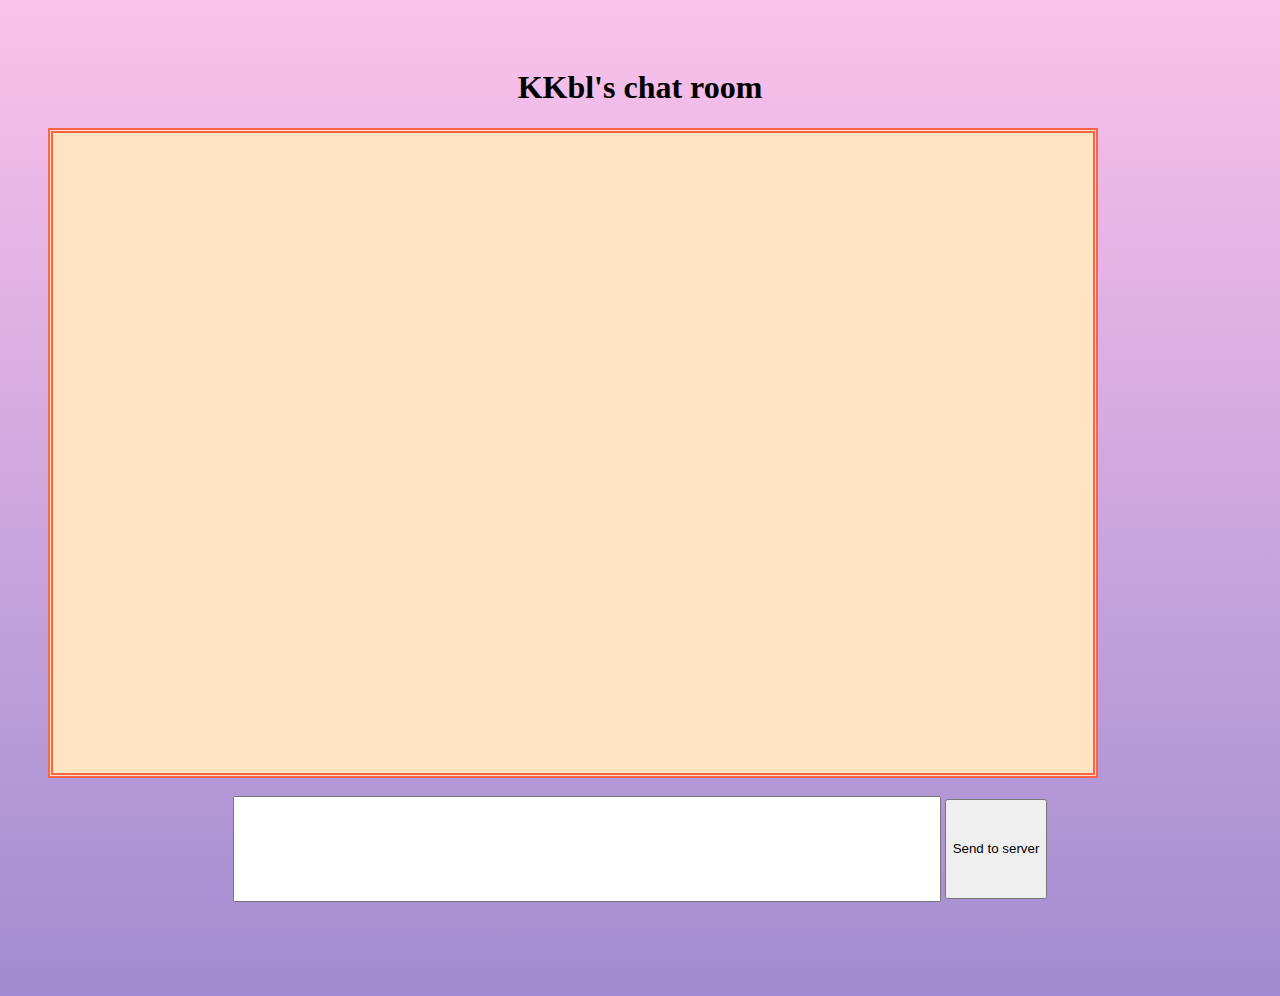
<file: chatProject/index.html>
<!doctype html>
<html lang="en">

<head>
    <!-- Required meta tags -->
    <meta charset="utf-8">
    <meta name="viewport" content="width=device-width, initial-scale=1, shrink-to-fit=no">

    <!-- Bootstrap CSS -->
    <link rel="stylesheet" href="https://stackpath.bootstrapcdn.com/bootstrap/4.1.2/css/bootstrap.min.css" integrity="sha384-Smlep5jCw/wG7hdkwQ/Z5nLIefveQRIY9nfy6xoR1uRYBtpZgI6339F5dgvm/e9B"
        crossorigin="anonymous">
    <link rel="stylesheet" href="./style.css">
    <title>Hello, world!</title>
</head>

<body>
    <h1 style="text-align: center;">KKbl's chat room</h1>
    <div class="container center">
        <div id="result"></div>
    </div>
    <br>
    <div style="text-align: center;">
        <input id="text-input" type="text" style="width: 700px; height: 100px;">
        <button id="send-button" class="btn btn-success btn-lg" style="height: 100px;">
            Send to server
        </button>
    </div>

    <!-- Optional JavaScript -->
    <!-- jQuery first, then Popper.js, then Bootstrap JS -->
    <script src="https://code.jquery.com/jquery-3.3.1.min.js"></script>
    <script src="https://cdnjs.cloudflare.com/ajax/libs/popper.js/1.14.3/umd/popper.min.js" integrity="sha384-ZMP7rVo3mIykV+2+9J3UJ46jBk0WLaUAdn689aCwoqbBJiSnjAK/l8WvCWPIPm49"
        crossorigin="anonymous"></script>
    <script src="https://stackpath.bootstrapcdn.com/bootstrap/4.1.2/js/bootstrap.min.js" integrity="sha384-o+RDsa0aLu++PJvFqy8fFScvbHFLtbvScb8AjopnFD+iEQ7wo/CG0xlczd+2O/em"
        crossorigin="anonymous"></script>
    <script src="./app.js"></script>
</body>

</html>
</file>
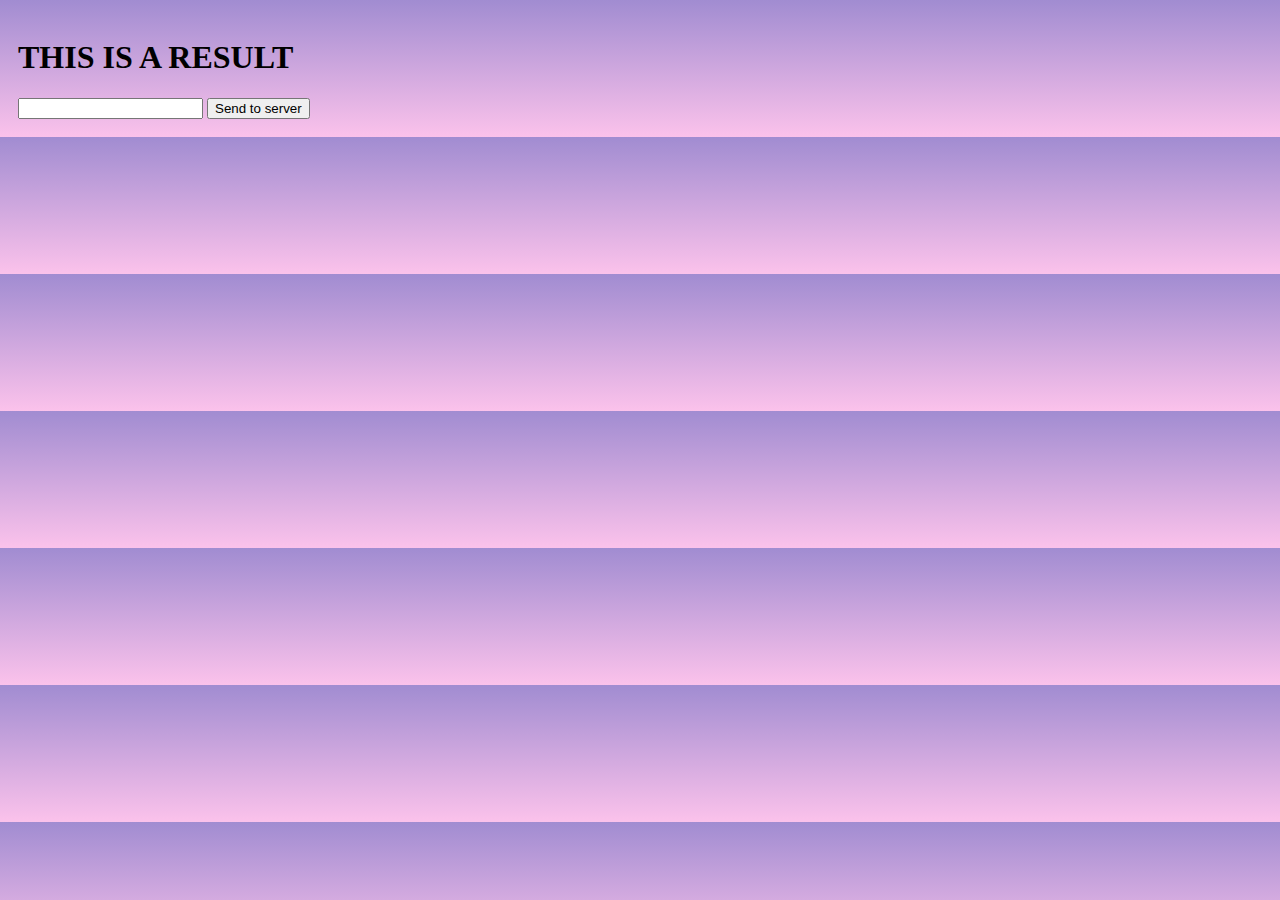
<file: DiaryProject/index.html>
<!doctype html>
<html lang="en">

<head>
    <!-- Required meta tags -->
    <meta charset="utf-8">
    <meta name="viewport" content="width=device-width, initial-scale=1, shrink-to-fit=no">

    <!-- Bootstrap CSS -->
    <link rel="stylesheet" href="https://stackpath.bootstrapcdn.com/bootstrap/4.1.2/css/bootstrap.min.css" integrity="sha384-Smlep5jCw/wG7hdkwQ/Z5nLIefveQRIY9nfy6xoR1uRYBtpZgI6339F5dgvm/e9B"
        crossorigin="anonymous">
    <link rel="stylesheet" href="./style.css">
    <title>Hello, world!</title>
</head>

<body class="padding bg">
    <div id="result">
        <h1>THIS IS A RESULT</h1>
    </div>

    <input id="text-input" type="text">
    <button id="send-button" class="btn btn-primary">
        Send to server
    </button>

    <!-- Optional JavaScript -->
    <!-- jQuery first, then Popper.js, then Bootstrap JS -->
    <script src="https://code.jquery.com/jquery-3.3.1.min.js"></script>
    <script src="https://cdnjs.cloudflare.com/ajax/libs/popper.js/1.14.3/umd/popper.min.js" integrity="sha384-ZMP7rVo3mIykV+2+9J3UJ46jBk0WLaUAdn689aCwoqbBJiSnjAK/l8WvCWPIPm49"
        crossorigin="anonymous"></script>
    <script src="https://stackpath.bootstrapcdn.com/bootstrap/4.1.2/js/bootstrap.min.js" integrity="sha384-o+RDsa0aLu++PJvFqy8fFScvbHFLtbvScb8AjopnFD+iEQ7wo/CG0xlczd+2O/em"
        crossorigin="anonymous"></script>
    <script src="./app.js"></script>
</body>

</html>
</file>
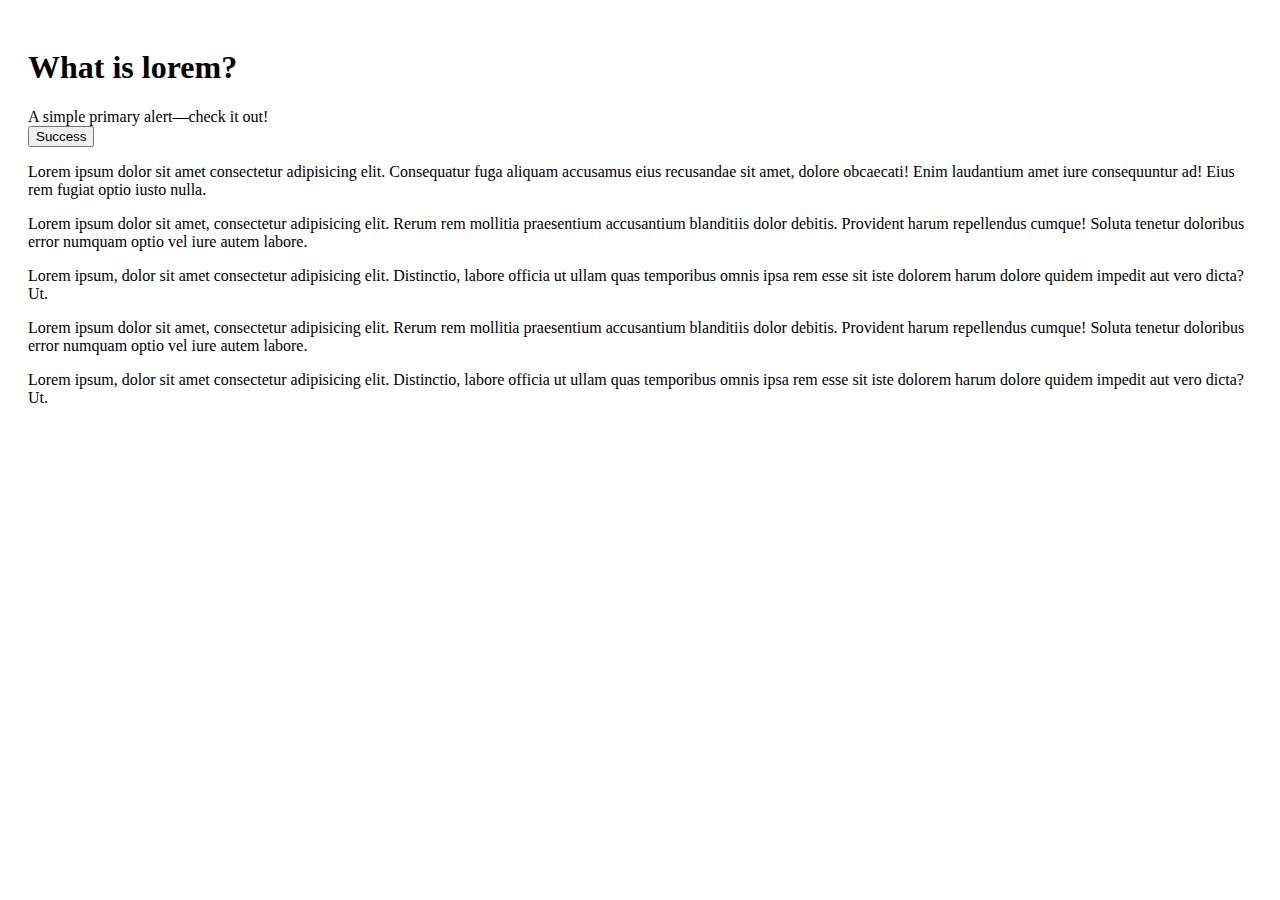
<file: exceed-tutorial/index.html>
<!doctype html>
<html lang="en">

<head>
    <!-- Required meta tags -->
    <meta charset="utf-8">
    <meta name="viewport" content="width=device-width, initial-scale=1, shrink-to-fit=no">

    <!-- Bootstrap CSS -->
    <link rel="stylesheet" href="https://stackpath.bootstrapcdn.com/bootstrap/4.1.2/css/bootstrap.min.css" integrity="sha384-Smlep5jCw/wG7hdkwQ/Z5nLIefveQRIY9nfy6xoR1uRYBtpZgI6339F5dgvm/e9B"
        crossorigin="anonymous">
    <link rel="stylesheet" href="./style.css">
    <title>Hello, world!</title>
</head>

<body class="padding">
    <h1>What is lorem?</h1>
    <div class="alert alert-primary" role="alert">
        A simple primary alert—check it out!
    </div>
    <button type="button" class="btn btn-success btn-lg">Success</button>
    <div class="container-fluid">
        <div class="row">
            <!-- row must be in container -->
            <div class="col-12 col-md-6">
                <p>Lorem ipsum dolor sit amet consectetur adipisicing elit. Consequatur fuga aliquam accusamus eius recusandae
                    sit amet, dolore obcaecati! Enim laudantium amet iure consequuntur ad! Eius rem fugiat optio iusto nulla.</p>
            </div>
            <div class="col-12 col-md-6">
                <div class="row">
                    <div class="col-6">
                        <p>Lorem ipsum dolor sit amet, consectetur adipisicing elit. Rerum rem mollitia praesentium accusantium
                            blanditiis dolor debitis. Provident harum repellendus cumque! Soluta tenetur doloribus error
                            numquam optio vel iure autem labore.</p>
                    </div>
                    <div class="col-6">
                        <p>Lorem ipsum, dolor sit amet consectetur adipisicing elit. Distinctio, labore officia ut ullam quas
                            temporibus omnis ipsa rem esse sit iste dolorem harum dolore quidem impedit aut vero dicta? Ut.</p>
                    </div>
                </div>
                <div class="row">
                    <div class="col-6">
                        <p>Lorem ipsum dolor sit amet, consectetur adipisicing elit. Rerum rem mollitia praesentium accusantium
                            blanditiis dolor debitis. Provident harum repellendus cumque! Soluta tenetur doloribus error
                            numquam optio vel iure autem labore.</p>
                    </div>
                    <div class="col-6">
                        <p>Lorem ipsum, dolor sit amet consectetur adipisicing elit. Distinctio, labore officia ut ullam quas
                            temporibus omnis ipsa rem esse sit iste dolorem harum dolore quidem impedit aut vero dicta? Ut.</p>
                    </div>
                </div>

            </div>
        </div>
    </div>

    <!-- <div id="header" class="center">
        <h1>Hello, world!</h1>
    </div>
    
    <button id="append-button">
        Append
    </button>
    <button id="change-button">
        +1
    </button>
    <div id="box"></div> -->

    <!-- Optional JavaScript -->
    <!-- jQuery first, then Popper.js, then Bootstrap JS -->
    <script src="https://code.jquery.com/jquery-3.3.1.min.js"></script>
    <script src="https://cdnjs.cloudflare.com/ajax/libs/popper.js/1.14.3/umd/popper.min.js" integrity="sha384-ZMP7rVo3mIykV+2+9J3UJ46jBk0WLaUAdn689aCwoqbBJiSnjAK/l8WvCWPIPm49"
        crossorigin="anonymous"></script>
    <script src="https://stackpath.bootstrapcdn.com/bootstrap/4.1.2/js/bootstrap.min.js" integrity="sha384-o+RDsa0aLu++PJvFqy8fFScvbHFLtbvScb8AjopnFD+iEQ7wo/CG0xlczd+2O/em"
        crossorigin="anonymous"></script>
    <script src="./app.js"></script>
</body>

</html>
</file>
<file: chatProject/style.css>
#result{
    border-style: double;
    border-width: 5px;
    border-color: tomato;
    width: 1000px;
    height: 600px;
    overflow-y: auto;
    padding: 20px;
    background-color: bisque;
}

body{
    padding: 40px;
    height: 100vh;
    background-image: linear-gradient(to top, #a18cd1 0%, #fbc2eb 100%);
}
</file>
<file: DiaryProject/style.css>
.center{
    text-align: center;
}

.bg{
    background: linear-gradient(#a18cd1, #fbc2eb);
}

.padding{
    padding: 10px;
}

#show-box{
    border-style: dotted;
    border-width: 3px;
    border-color: tomato;
    padding: 20px;
    width: 550px;
    height: 500px;
    overflow: scroll;
    word-wrap: break-word;
}
</file>
<file: exceed-tutorial/style.css>
.center{
    text-align: center;
    padding-right: 20px;
}
.padding{
    padding: 20px;
}

.bg1{
    background-image: linear-gradient(to top, #a18cd1 0%, #fbc2eb 100%);
}
</file>
